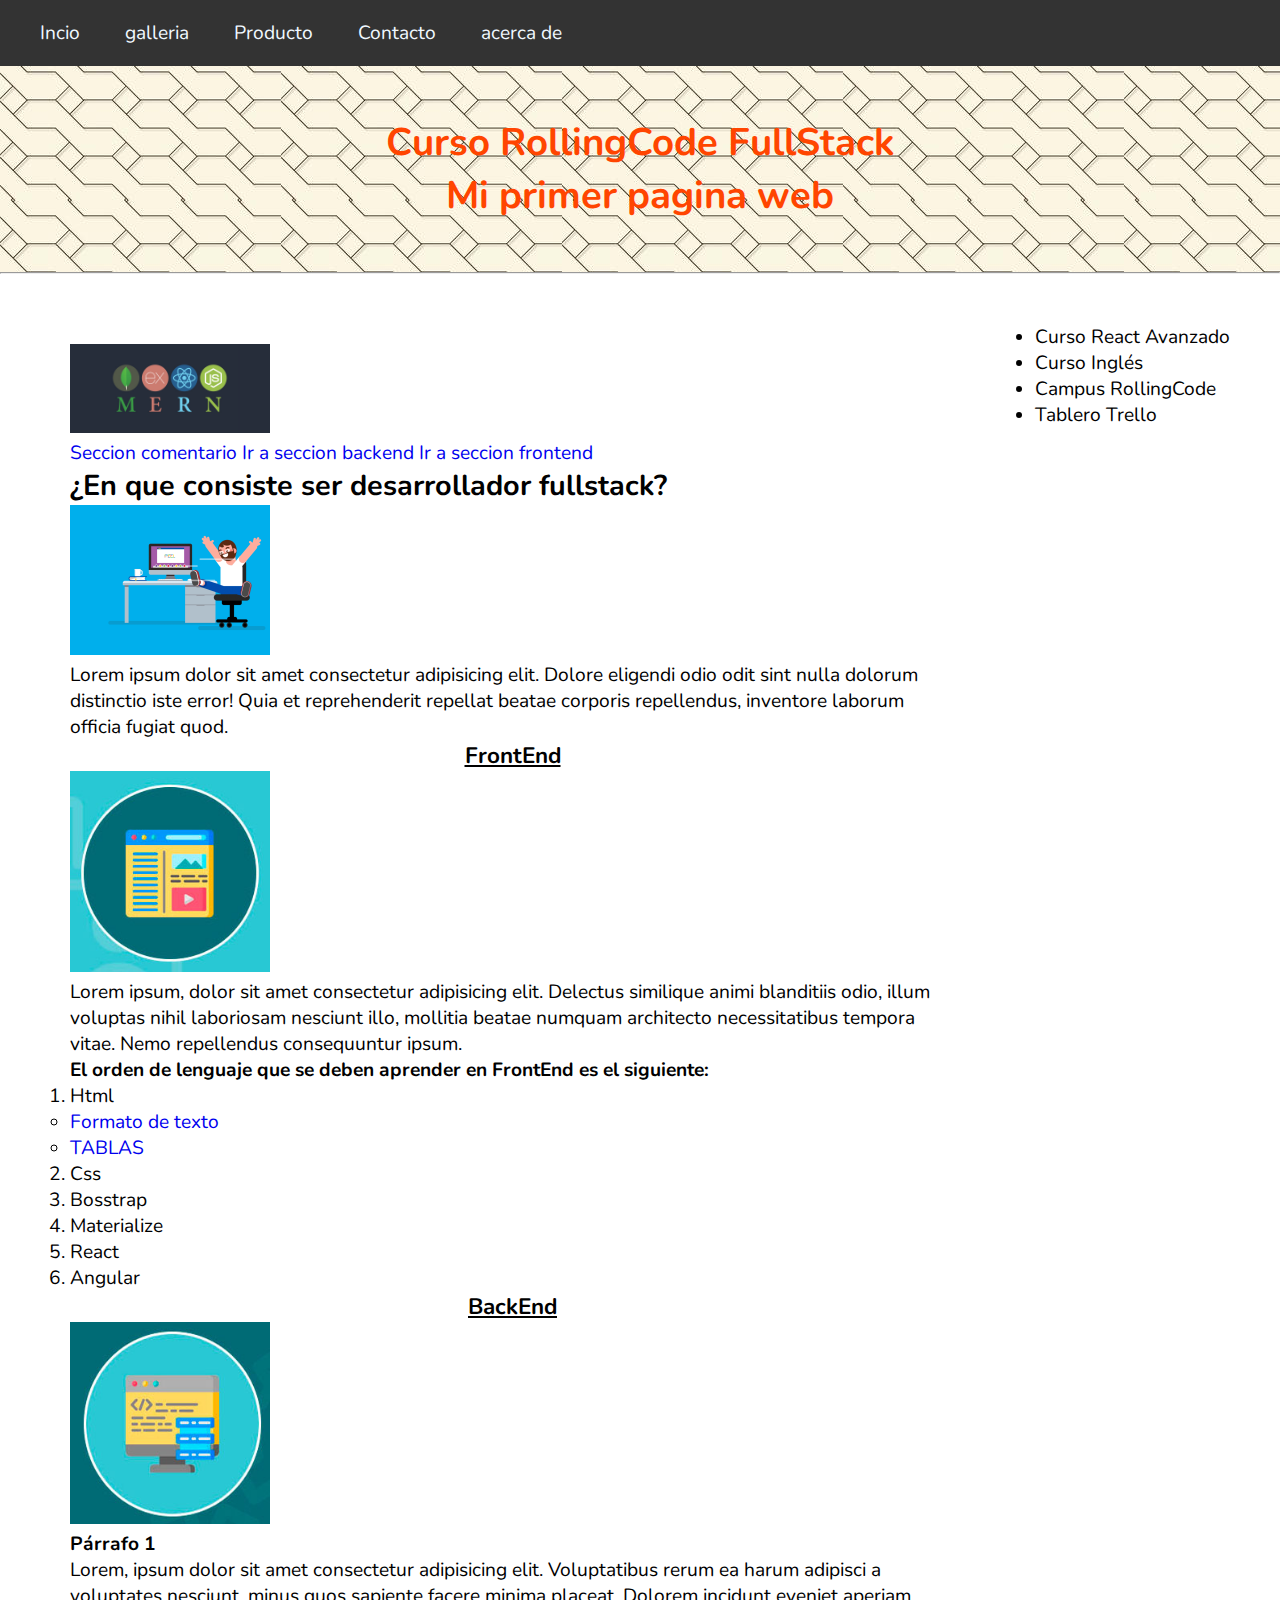
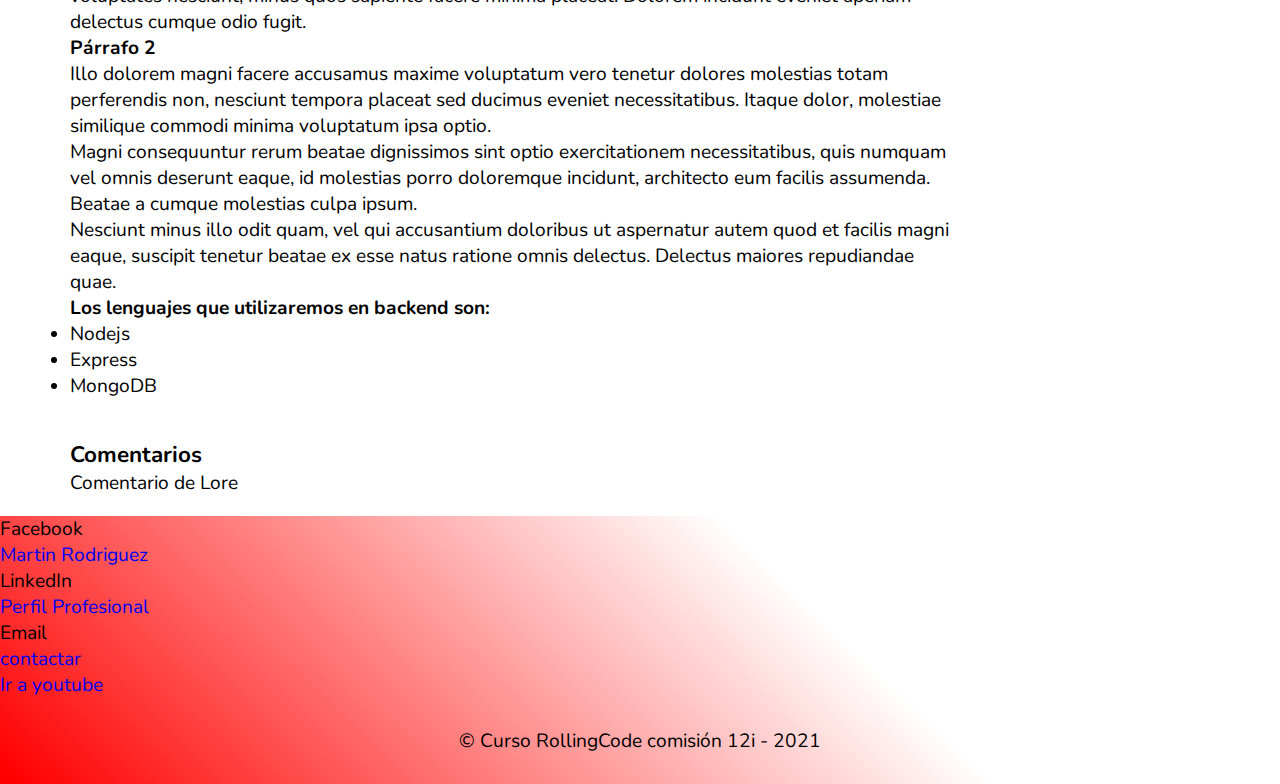
<file: index.html>
<!-- Esta etiqueta le indica al navegador que lenguaje estoy utilizando -->
<!Doctype html>
<!-- Raíz de mi documento -->
<html>
<!-- Contiene información de mi página y no es visible al usuario -->

<head>
    <!-- Muestra el titulo en la pestaña del navegador -->
    <title>
        Estructura básica de HTML
    </title>
    <link rel="stylesheet" href="css/style.css">
    <link rel="preconnect" href="https://fonts.gstatic.com">
    <link href="https://fonts.googleapis.com/css2?family=Nunito&display=swap" rel="stylesheet">
</head>
<!-- Es el cuerpo de mi página y donde voy a montar la estructura que el usuario va a visualizar -->

<body>
    <!-- Titulo, Logo de la página y la barra de navegación -->
    <header id="headerPrincipal">
        <nav>
            <!-- link internos del proyecto -->
            <!-- imagen actuando como link  -->
            <a class="botonesNav" href="/index.html" id="home">Incio
                <!-- <img src="/assets/images/RC-logo.png" alt="RollingCode logo" width="270px"> -->
            </a>
            <a class="botonesNav" href="/pages/gallery/gallery.html">galleria</a>
            <a class="botonesNav" href="/pages/product/product.html">Producto</a>
            <a class="botonesNav" href="/pages/contact/contact.html">Contacto</a>
            <a class="botonesNav" href="/pages/about-us/about-us.html">acerca de</a>
        </nav>
        <div id="cabecera">
            <h1 id="titulos">Curso RollingCode FullStack</h1>
            <h1 id="titulos">Mi primer pagina web</h1>
        </div>
    </header>
    <hr>
    <!-- Contenido principal de mi página web. -->
    <main>
        <section>
            <div class="imagenMern">
                <img src="/assets/images/mern.png" alt="MERN logo" width="200">
            </div>

            <div class="secciones">

                <!-- link internos de la pagina -->
                <a href="#section-commentary">Seccion comentario</a>
                <a href="#backEnd">Ir a seccion backend</a>
                <a href="#frontEnd">Ir a seccion frontend</a>
            </div>
            <h2>¿En que consiste ser desarrollador fullstack?</h2>
            <img src="/assets/images/happy.gif" alt="happy developer" width="200">
            <p>Lorem ipsum dolor sit amet consectetur adipisicing elit. Dolore eligendi odio odit sint nulla dolorum
                distinctio iste error! Quia et reprehenderit repellat beatae corporis repellendus, inventore laborum
                officia
                fugiat quod.</p>
            <article id="frontEnd">
                <header>
                    <h3 class="e-11">FrontEnd</h3>
                </header>
                <img src="/assets/images/FrontEnd.jpg" alt="FrontEnd logo" width="200">
                <p class="estiloParrafo">
                    Lorem ipsum, dolor sit amet consectetur adipisicing elit. Delectus similique animi blanditiis odio,
                    illum voluptas nihil laboriosam nesciunt illo, mollitia beatae numquam architecto necessitatibus
                    tempora
                    vitae. Nemo repellendus consequuntur ipsum.
                </p>
                <h4>
                    El orden de lenguaje que se deben aprender en FrontEnd es el siguiente:
                </h4>
                <ol>
                    <li>Html
                        <ul>
                            <li>
                                <a href="/pages/text-format/text-format.html">Formato de texto</a>
                            </li>
                            <li>
                                <a href="/pages/tables/tables.html">TABLAS</a>
                            </li>
                        </ul>
                    </li>
                    <li>Css</li>
                    <li>Bosstrap</li>
                    <li>Materialize</li>
                    <li>React</li>
                    <li>Angular</li>
                </ol>
            </article>
            <article id="backEnd">
                <header>
                    <h3 class="e-11">BackEnd</h3>
                </header>
                <img src="/assets/images/backend.jpg" alt="BackEnd Logo" width="200">
                <p>
                <h4>Párrafo 1</h4>
                Lorem, ipsum dolor sit amet consectetur adipisicing elit. Voluptatibus rerum ea harum adipisci a
                voluptates nesciunt, minus quos sapiente facere minima placeat. Dolorem incidunt eveniet aperiam
                delectus cumque odio fugit.
                </p>
                <p>
                <h4>Párrafo 2</h4>
                Illo dolorem magni facere accusamus maxime voluptatum vero tenetur dolores molestias totam
                perferendis non, nesciunt tempora placeat sed ducimus eveniet necessitatibus. Itaque dolor,
                molestiae similique commodi minima voluptatum ipsa optio.
                </p>
                <p>
                    Magni consequuntur rerum beatae dignissimos sint optio exercitationem necessitatibus, quis numquam
                    vel omnis deserunt eaque, id molestias porro doloremque incidunt, architecto eum facilis assumenda.
                    Beatae a cumque molestias culpa ipsum.
                </p>
                <p>
                    Nesciunt minus illo odit quam, vel qui accusantium doloribus ut aspernatur autem quod et facilis
                    magni eaque, suscipit tenetur beatae ex esse natus ratione omnis delectus. Delectus maiores
                    repudiandae quae.
                </p>
                <h4>Los lenguajes que utilizaremos en backend son:</h4>
                <ul>
                    <li>Nodejs</li>
                    <li>Express</li>
                    <li>MongoDB</li>
                </ul>
            </article>
        </section>
        <aside>
            <ul>
                <li class="asideLi">

                    Curso React Avanzado
                </li>
                <li>

                    Curso Inglés
                </li>
                <li class="asideLi">

                    Campus RollingCode
                </li>
                <li class="asideLi">
                    Tablero Trello
                </li>
            </ul>
        </aside>
        <section id="section-commentary">
            <h3 id="commentary-header">Comentarios</h3>

            <article>
                Comentario de Lore
            </article>
        </section>

    </main>
    <!-- Pie de mi página -->
    <footer>
        <dl>
            <dt>
                Facebook
            </dt>
            <dd>
                <a href="http//www.facebook.com">Martin Rodriguez</a>
            </dd>
            <dt>
                LinkedIn
            </dt>
            <dd>
                <a href="http//www.LinkedIn.com">Perfil Profesional</a>
            </dd>
            <dt>
                Email
            </dt>
            <!-- link para enviar Email -->
            <dd>
                <a href="mailtoo:enzo_17_06@hotmail.com">contactar</a>
            </dd>
        </dl>

        <a href="https://www.youtube.com/" target="_blank">Ir a youtube</a>
        <p class="copyFooter">
            &copy; Curso RollingCode comisión 12i - 2021
        </p>
    </footer>
</body>

</html>
</file>
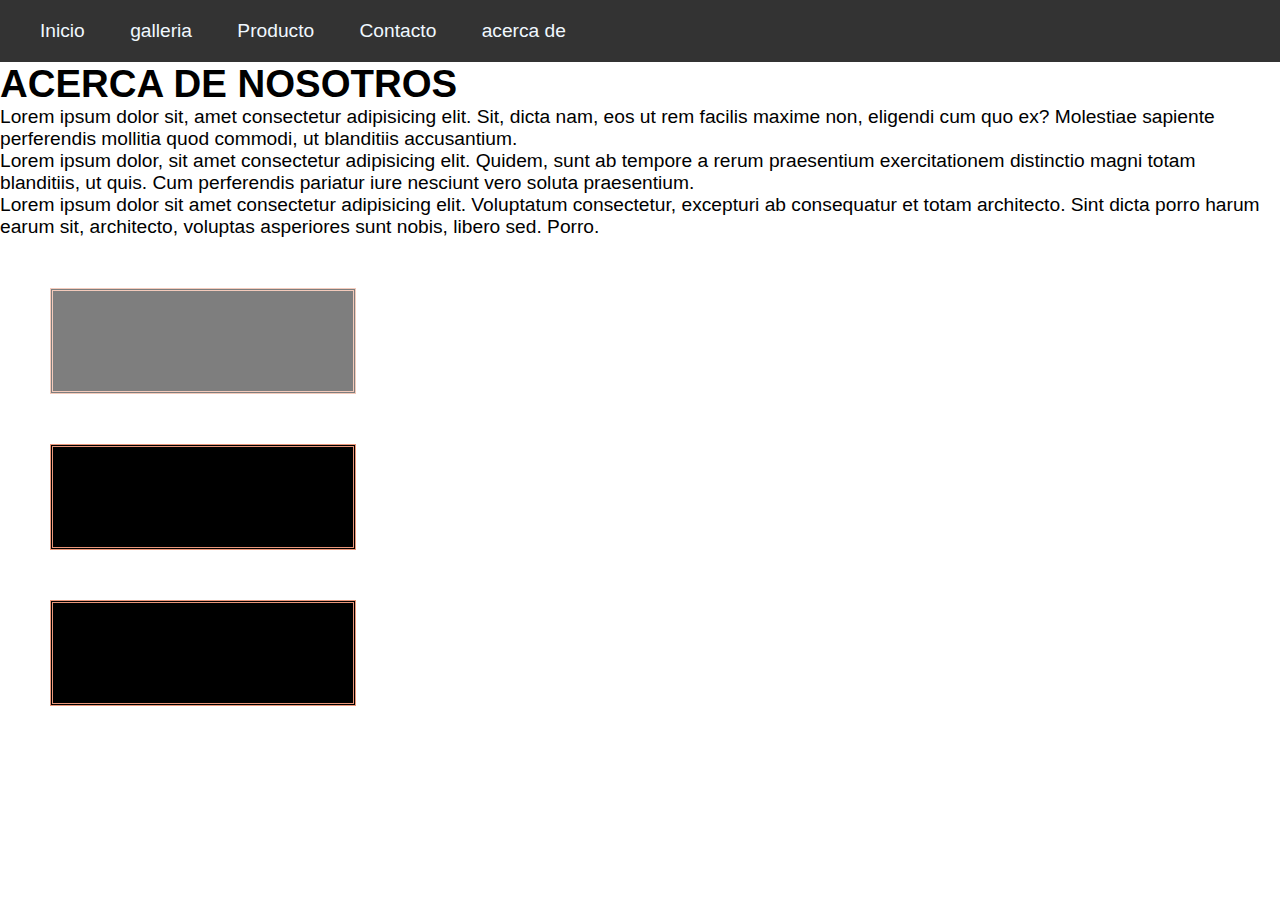
<file: pages/about-us/about-us.html>
<!DOCTYPE html>
<html>

<head>
    <title>acerca de</title>
    <link rel="stylesheet" href="/css/style.css">
</head>

<body>
    <header>
        <nav>
            <a class="botonesNav" href="/index.html">Inicio</a>
            <a class="botonesNav" href="/pages/gallery/gallery.html">galleria</a>
            <a class="botonesNav" href="/pages/product/product.html">Producto</a>
            <a class="botonesNav" href="/pages/contact/contact.html">Contacto</a>
            <a class="botonesNav" href="/pages/about-us/about-us.html">acerca de</a>
        </nav>
    </header>
    <h1>ACERCA DE NOSOTROS</h1>
    <P>
        Lorem ipsum dolor sit, amet consectetur adipisicing elit. Sit, dicta nam, eos ut rem facilis maxime non,
        eligendi cum quo ex? Molestiae sapiente perferendis mollitia quod commodi, ut blanditiis accusantium.
    </P>
    <p>
        Lorem ipsum dolor, sit amet consectetur adipisicing elit. Quidem, sunt ab tempore a rerum praesentium
        exercitationem distinctio magni totam blanditiis, ut quis. Cum perferendis pariatur iure nesciunt vero soluta
        praesentium.
    </p>
    <P>
        Lorem ipsum dolor sit amet consectetur adipisicing elit. Voluptatum consectetur, excepturi ab consequatur et
        totam architecto. Sint dicta porro harum earum sit, architecto, voluptas asperiores sunt nobis, libero sed.
        Porro.
    </P>
    <div class="cajas" id="caja1">
        <p>Enzo Molina</p>
    </div>
    <div class="cajas" id="caja2">
        <p>Enzo Molina</p>
    </div>
    <div class="cajas" id="caja3">
        <p>Enzo Molina</p>
    </div>
</body>

</html>
</file>
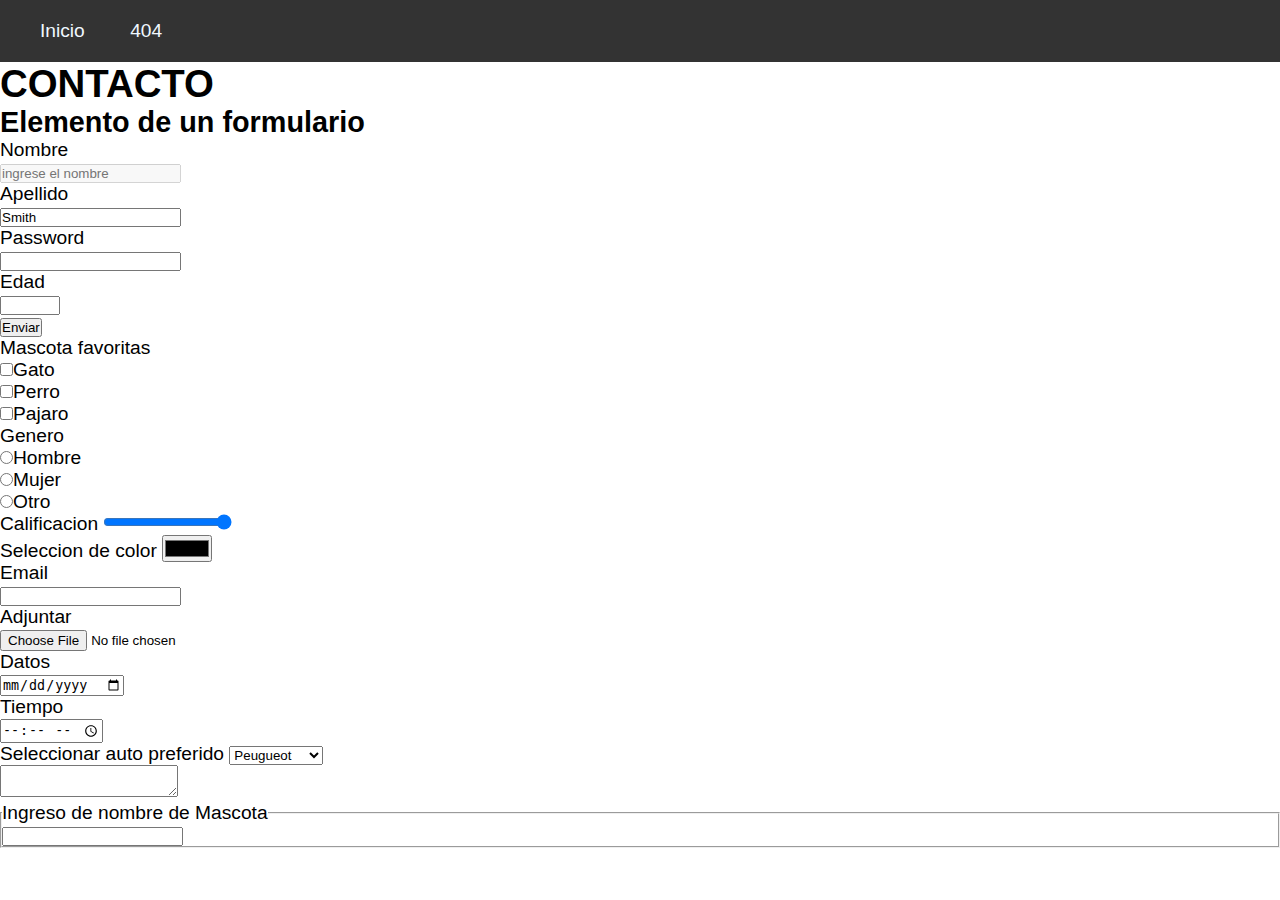
<file: pages/contact/contact.html>
<!DOCTYPE html>
<html>

<head>
  <title>CONTACTO</title>
  <link rel="stylesheet" href="/css/style.css">
</head>

<body>
  <nav>
    <a class="botonesNav" href="/index.html">Inicio</a>
    <a class="botonesNav" href="/pages/text-format/404.html">404</a>
  </nav>
  <h1>CONTACTO</h1>
  <!-- Incico de mi formulario -->
  <form>
    <!-- titulo de mi formulario -->
    <h2>Elemento de un formulario </h2>
    <p>
      <label for="idName">Nombre</label><br>
      <input type="text" name="name" id="idName" placeholder="ingrese el nombre" disabled><br>
    </p>
    <p>
      <label for="idSurname">Apellido</label><br>
      <input type="text" name="surname" id="idSurname" value="Smith">
    </p>
    <p>
      <label for="idPassword">Password</label><br>
      <input type="password" name="password" id="idPassword">
    </p>
    <p>
      <label for="idAge">Edad</label><br>
      <input type="number" name="age" id="idAge" min="0" max="120">
    </p>
    <p>
      <input type="button" value="Enviar">
    </p>
    <label for="">Mascota favoritas</label><br>
    <input type="checkbox" value="cat" name="pet">Gato <br>
    <input type="checkbox" value="dog" name="pet">Perro <br>
    <input type="checkbox" value="bird" name="pet">Pajaro <br>

    <label for="">Genero</label><br>
    <input type="radio" value="male" name="gender">Hombre<br>
    <input type="radio" value="fame" name="gender">Mujer<br>
    <input type="radio" value="other" name="gender">Otro<br>
    <p>
      <label for="">Calificacion</label>
      <input type="range" min="0" max="100" name="calification" value="100">
    </p>
    <!-- input Seleccion color  -->
    <p>
      <label for="">Seleccion de color</label>
      <input type="color">
    </p>
    <!-- input email -->
    <p>
      <label for="idEmail">Email</label><br>
      <input type="email" name="hotmail" id="idEmail">
    </p>
    <p>
      <label for="">Adjuntar</label><br>
      <input type="file" name="" id="">
    </p>
    <p>
      <label for="">Datos</label><br>
      <input type="date" name="" id="">
    </p>
    <p>
      <label for="">Tiempo</label><br>
      <input type="time" name="" id="">
    </p>
    <!-- Lista desplegable  -->
    <p>

      <label for="carId">Seleccionar auto preferido</label>
      <select name="Car" id="carId">
        <option value="Peugueot">Peugueot</option>
        <option value="Fiat">Fiat</option>
        <option value="Volkswagen">Volkswagen</option>
      </select>
    </p>

    <P>
      <textarea name="description" id="" cols="20" rows="2"></textarea>
    </P>
    <p>
    <fieldset>
      <legend>Ingreso de nombre de Mascota</legend>
      <input type="text" list="petName">
      <datalist id="petName">
        <option value="Gala"></option>
        <option value="Canela"></option>
        <option value="Dunga"></option>
      </datalist>
    </fieldset>
    </p>
  </form>
</body>

</html>
</file>
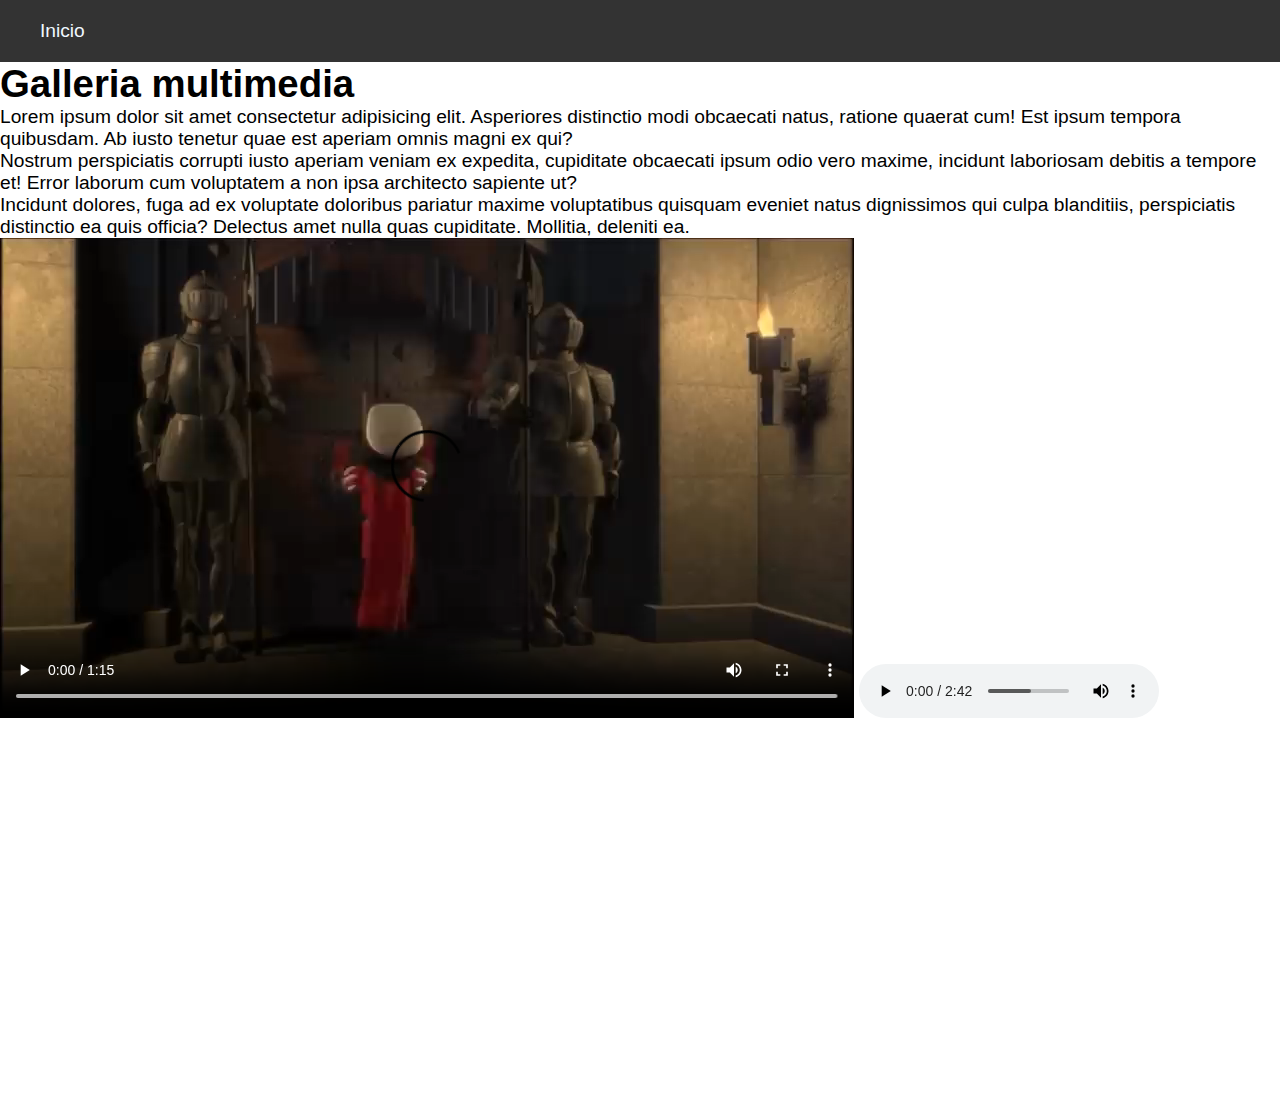
<file: pages/gallery/gallery.html>
<!DOCTYPE html>
<html>

<head>
    <title> Galleria</title>
    <link rel="stylesheet" href="/css/style.css">
</head>

<body>
    <nav>
        <a class="botonesNav" href="/index.html">Inicio</a>

    </nav>
    <h1>Galleria multimedia</h1>
    <p>Lorem ipsum dolor sit amet consectetur adipisicing elit. Asperiores distinctio modi obcaecati natus, ratione
        quaerat cum! Est ipsum tempora quibusdam. Ab iusto tenetur quae est aperiam omnis magni ex qui?</p>
    <p>Nostrum perspiciatis corrupti iusto aperiam veniam ex expedita, cupiditate obcaecati ipsum odio vero maxime,
        incidunt laboriosam debitis a tempore et! Error laborum cum voluptatem a non ipsa architecto sapiente ut?</p>
    <p>Incidunt dolores, fuga ad ex voluptate doloribus pariatur maxime voluptatibus quisquam eveniet natus dignissimos
        qui culpa blanditiis, perspiciatis distinctio ea quis officia? Delectus amet nulla quas cupiditate. Mollitia,
        deleniti ea.</p>
    <video src="/assets/videos/shrek jengibre.mp4" controls></video>

    <audio controls>
        <source src="/assets/audio/Topic.mp3">
    </audio>
    <iframe width="560" height="315" src="https://www.youtube.com/embed/fHI8X4OXluQ" title="YouTube video player"
        frameborder="0" allow="accelerometer; autoplay; clipboard-write; encrypted-media; gyroscope; picture-in-picture"
        allowfullscreen></iframe>
    <iframe src="https://open.spotify.com/embed/track/5StDBP1URDX7DJOGCCcrwc" width="300" height="380" frameborder="0"
        allowtransparency="true" allow="encrypted-media"></iframe>

</body>

</html>
</file>
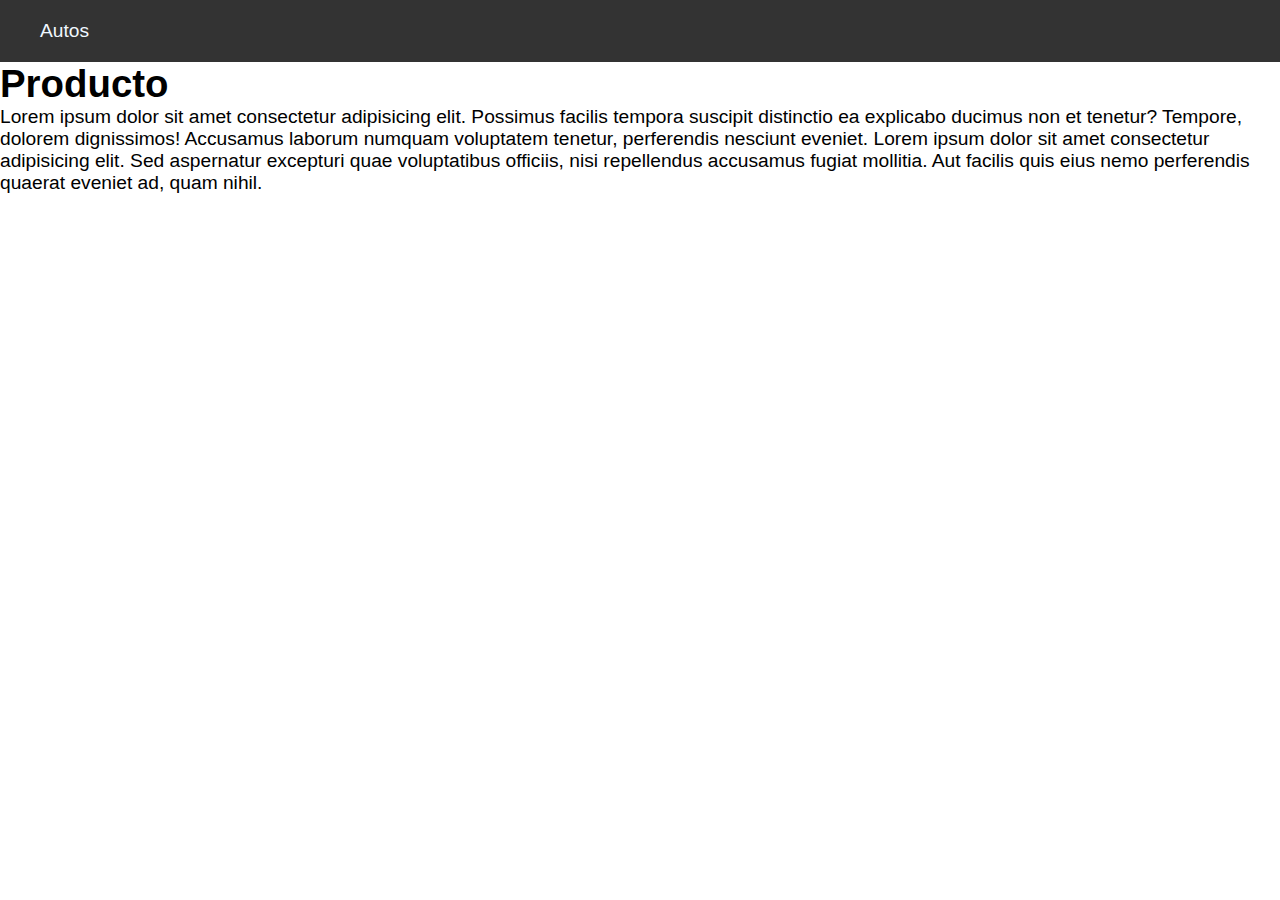
<file: pages/product/product.html>
<!DOCTYPE html>
<html lang="en">

<head>
    <meta charset="UTF-8">
    <meta http-equiv="X-UA-Compatible" content="IE=edge">
    <meta name="viewport" content="width=device-width, initial-scale=1.0">
    <title>Product</title>
    <link rel="stylesheet" href="/css/style.css">
</head>

<body>
    <nav>
        <a class="botonesNav" href="cars/cars.html">Autos</a>
    </nav>
    <H1>Producto</H1>
    Lorem ipsum dolor sit amet consectetur adipisicing elit. Possimus facilis tempora suscipit distinctio ea explicabo
    ducimus non et tenetur? Tempore, dolorem dignissimos! Accusamus laborum numquam voluptatem tenetur, perferendis
    nesciunt eveniet.
    Lorem ipsum dolor sit amet consectetur adipisicing elit. Sed aspernatur excepturi quae voluptatibus officiis, nisi
    repellendus accusamus fugiat mollitia. Aut facilis quis eius nemo perferendis quaerat eveniet ad, quam nihil.
</body>

</html>
</file>
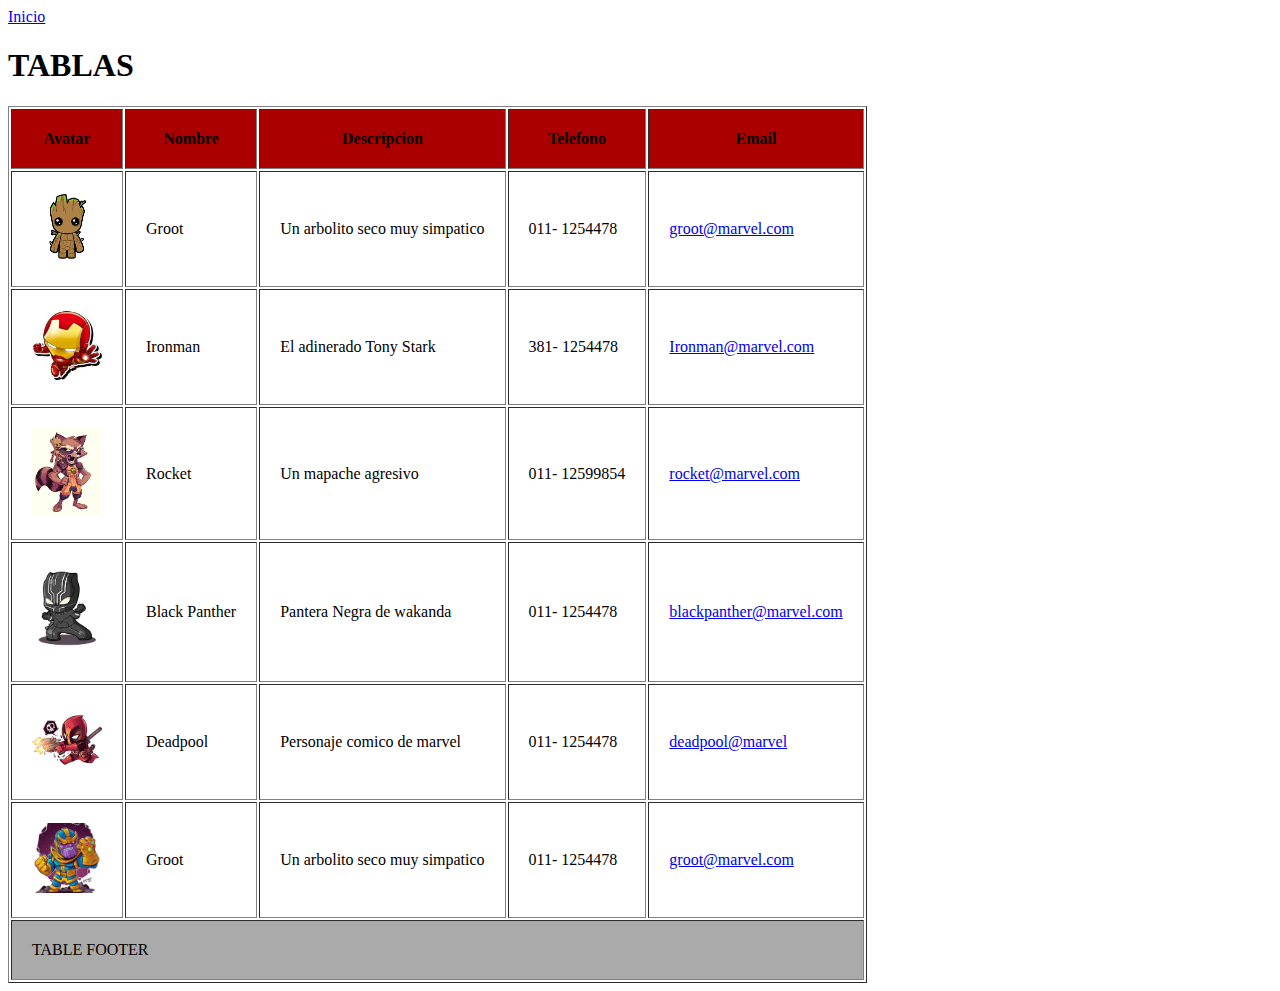
<file: pages/tables/tables.html>
<!DOCTYPE html>
<html lang="en">

<head>
  <meta charset="UTF-8" />
  <meta http-equiv="X-UA-Compatible" content="IE=edge" />
  <meta name="viewport" content="width=device-width, initial-scale=1.0" />
  <title>Tables</title>
</head>

<body>
  <a href="/index.html">Inicio</a>
  <h1>TABLAS</h1>
  <!-- Inicio de la tabla -->
  <table border="1" cellpadding="20">
    <thead>
      <!-- tr define una fila de mi tabla -->
      <tr bgcolor="AA0000">
        <th>Avatar</th>
        <th>Nombre</th>
        <th>Descripcion</th>
        <th>Telefono</th>
        <th>Email</th>
      </tr>
    </thead>
    <tbody>
      <tr>
        <td>
          <img src="/assets/images/Avatar/1.png" alt="Groot" width="70px" />
        </td>
        <td>Groot</td>
        <td>Un arbolito seco muy simpatico</td>
        <td>011- 1254478</td>
        <td>
          <a href="mailto:groot@marvel.com">groot@marvel.com</a>
        </td>
      </tr>
      <tr>
        <td>
          <img src="/assets/images/Avatar/2.jpg" alt="Ironman" width="70px" />
        </td>
        <td>Ironman</td>
        <td>El adinerado Tony Stark</td>
        <td>381- 1254478</td>
        <td>
          <a href="mailto:ironman@marvel.com">Ironman@marvel.com</a>
        </td>
      </tr>
      <tr>
        <td>
          <img src="/assets/images/Avatar/3.jpg" alt="Ratita" width="70px" />
        </td>
        <td>Rocket</td>
        <td>Un mapache agresivo</td>
        <td>011- 12599854</td>
        <td>
          <a href="mailto:rocket@marvel.com">rocket@marvel.com</a>

        </td>
      </tr>
      <tr>
        <td>
          <img src="/assets/images/Avatar/4.png" alt="Pantera" width="70px" />
        </td>
        <td>Black Panther</td>
        <td>Pantera Negra de wakanda</td>
        <td>011- 1254478</td>
        <td>
          <a href="mailto:blackpanther@marvel.com">blackpanther@marvel.com</a>

        </td>
      </tr>
      <tr>
        <td>
          <img src="/assets/images/Avatar/5.jpg" alt="Deadpool" width="70px" />
        </td>
        <td>Deadpool</td>
        <td>Personaje comico de marvel</td>
        <td>011- 1254478</td>
        <td>
          <a href="mailto:deadpool@marvel">deadpool@marvel</a>

        </td>
      </tr>
      <tr>
        <td>
          <img src="/assets/images/Avatar/6.jpg" alt="Groot" width="70px" />
        </td>
        <td>Groot</td>
        <td>Un arbolito seco muy simpatico</td>
        <td>011- 1254478</td>
        <td>
          <a href="mailto:groot@marvel.com">groot@marvel.com</a>

        </td>
      </tr>
    </tbody>
    <tfoot>
      <tr bgcolor="AAAAAA">
        <td colspan="5">
          TABLE FOOTER
        </td>
      </tr>
    </tfoot>
  </table>
</body>

</html>
</file>
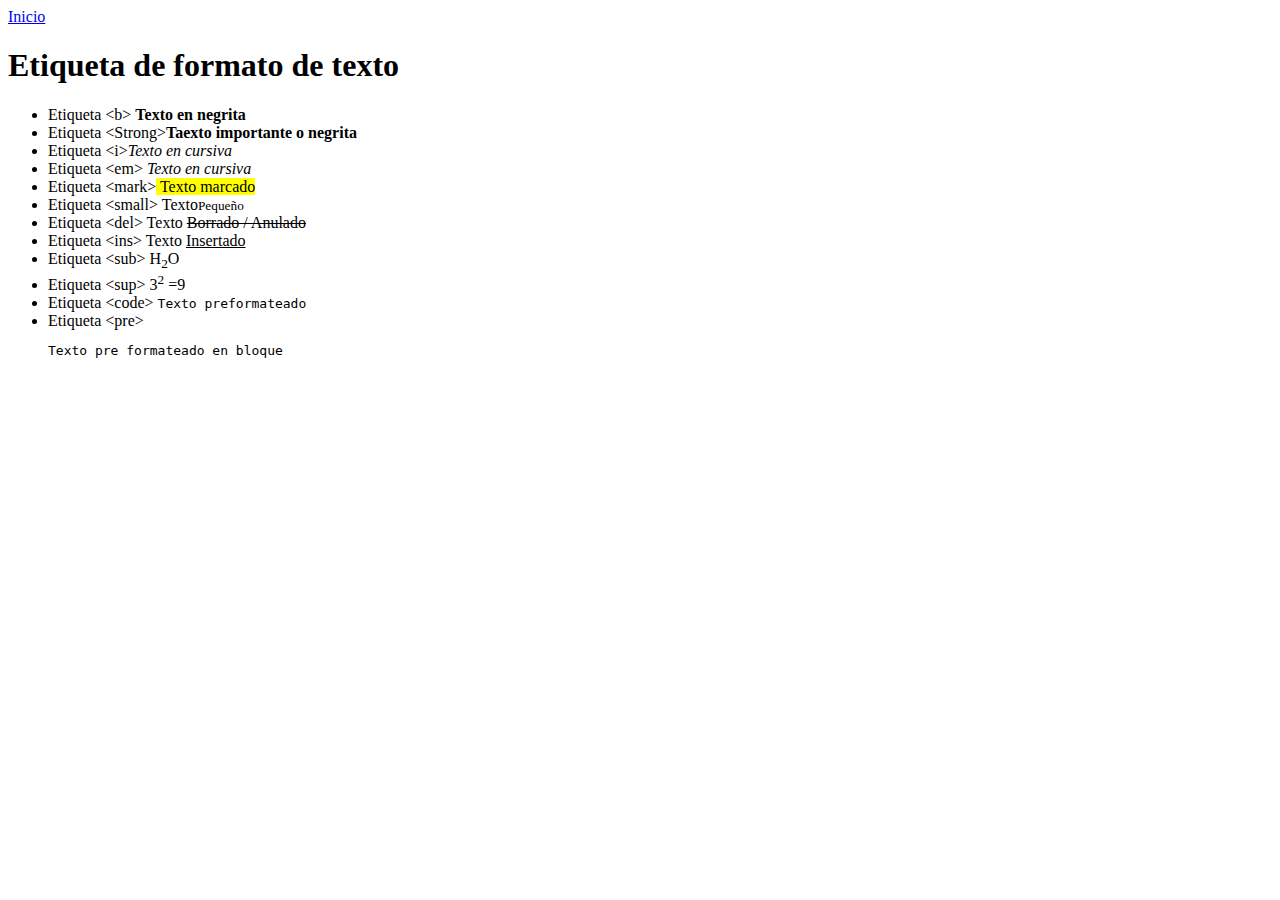
<file: pages/text-format/text-format.html>
<!DOCTYPE html>
<html lang="en">

<head>
    <meta charset="UTF-8">
    <meta http-equiv="X-UA-Compatible" content="IE=edge">
    <meta name="viewport" content="width=device-width, initial-scale=1.0">
    <title>Formato de texto</title>
</head>

<body>
    <a href="/index.html">Inicio</a>
    <h1>Etiqueta de formato de texto</h1>
    <ul>
        <li>
            Etiqueta &lt;b&gt; <b>Texto en negrita</b>
        </li>
        <li>
            Etiqueta &lt;Strong&gt;</Strong><strong>Taexto importante o negrita</strong>
        </li>
        <li>
            Etiqueta &lt;i&gt;<i>Texto en cursiva </i>
        </li>
        <li>
            Etiqueta &lt;em&gt; <em>Texto en cursiva </em>
        </li>
        <li>
            Etiqueta &lt;mark&gt;<mark> Texto marcado</mark>
        </li>
        <li>
            Etiqueta &lt;small&gt; Texto<small>Pequeño</small>
        </li>
        <li>
            Etiqueta &lt;del&gt; Texto <del> Borrado / Anulado</del>
        </li>
        <li>
            Etiqueta &lt;ins&gt; Texto <ins>Insertado</ins>
        </li>
        <li>
            Etiqueta &lt;sub&gt; H<sub>2</sub>O
        </li>
        <li>
            Etiqueta &lt;sup&gt; 3<sup>2</sup> =9
        </li>
        <li>
            Etiqueta &lt;code&gt; <code>Texto preformateado</code>

        </li>
        <li>
            Etiqueta &lt;pre&gt;
            <pre>Texto pre formateado en bloque</pre>
        </li>
    </ul>
</body>

</html>
</file>
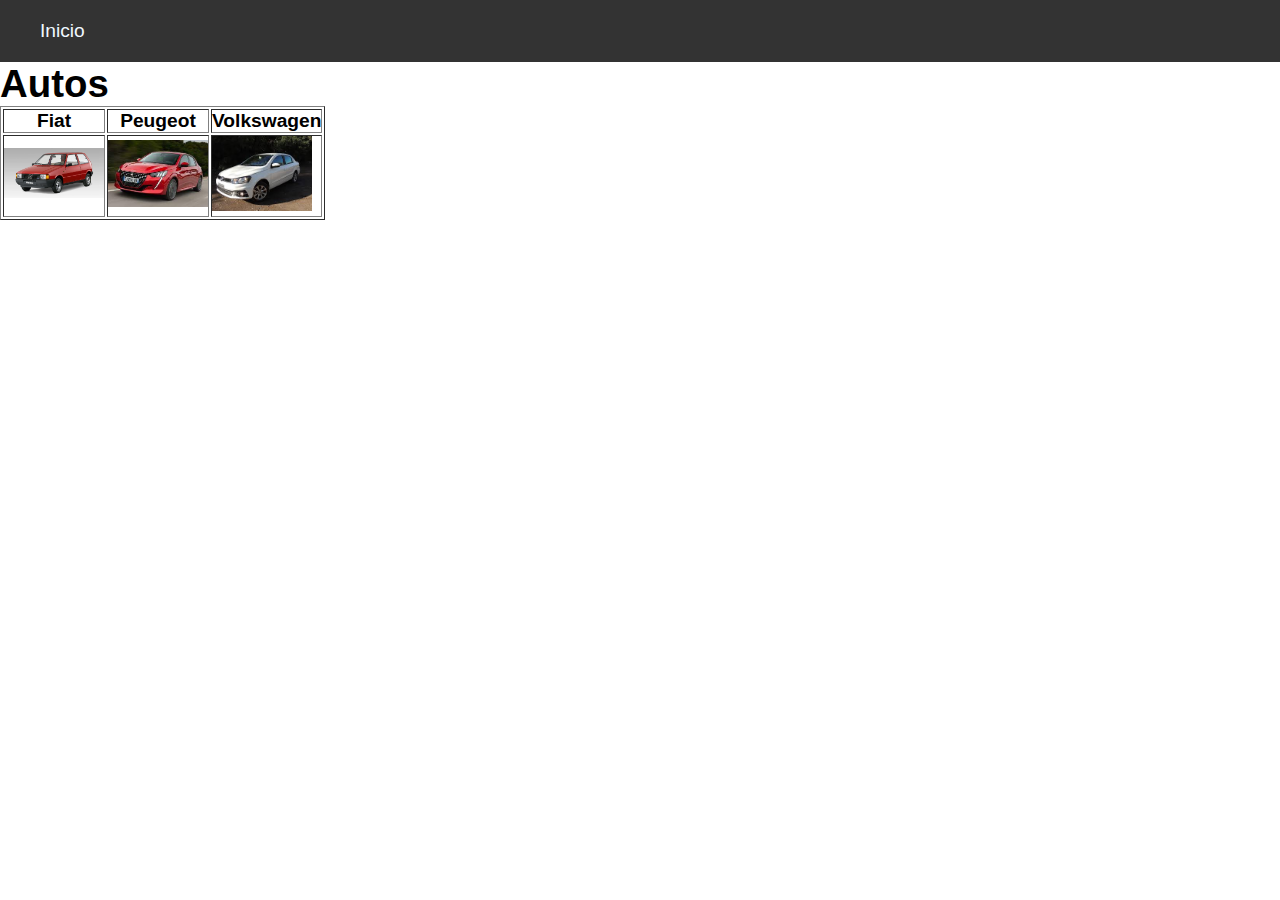
<file: pages/product/cars/cars.html>
<!DOCTYPE html>
<html lang="en">

<head>
    <meta charset="UTF-8">
    <meta http-equiv="X-UA-Compatible" content="IE=edge">
    <meta name="viewport" content="width=device-width, initial-scale=1.0">
    <title>Autos</title>
    <link rel="stylesheet" href="/css/style.css">
</head>

<body>
    <nav>
        <a class="botonesNav" href="/index.html">Inicio</a>
    </nav>
    <h1>Autos</h1>
    <table border="1" cellpadding="10">
        <thead>
            <tr>
                <th>Fiat</th>
                <th>Peugeot</th>
                <th>Volkswagen</th>
            </tr>
        </thead>
        <tbody>
            <td><img src="/assets/images/Autos/fiatUno.webp" alt="fiatUno" width="100px"></td>
            <td><img src="/assets/images/Autos/peugueot208.jpg" alt="peugueot208" width="100px"></td>
            <td><img src="/assets/images/Autos/voyage.jpg" alt="voyage" width="100px"></td>
        </tbody>
    </table>
</body>

</html>
</file>
<file: css/style.css>
* {
  padding: 0%;
  margin: 0%;
}

body {
  font-family: "Nunito", sans-serif;
  /* font-weight: 800; */
  font-size: larger;
  box-sizing: border-box;
  margin: 0%;
  height: 100vh;
}
main {
  padding: 50px;
}
nav {
  background-color: #333333;
  padding: 20px;
}
a {
  text-decoration: none;
}
section {
  width: 75%;
  float: left;
  padding: 20px;
}
aside {
  float: right;
}
.asideLi::marker {
  display: none;
}
.botonesNav {
  color: aliceblue;
  padding: 20px;
  text-decoration: none;
}
.botonesNav:hover {
  color: orangered;
}
#cabecera {
  padding: 50px;
}
#titulos {
  color: orangered;
  text-align: center;
}
#headerPrincipal {
  background-image: url(/assets/images/fondo\ header.jpg);
}
footer {
  background-color: #ffffff;
  background-image: linear-gradient(224deg, #ffffff 36%, #ff0000 99%);
  clear: both;
}
.copyFooter {
  text-align: center;
  padding: 30px;
}
/* h1 {
  color: darkmagenta;
}
.estiloParrafo {
  background-color: darkorange;
  opacity: 50%;
}
#primerTitulo {
  /* color: darkred;  */
/* } */
/* Estilo de cajas */
.cajas {
  background-color: black;
  width: 100px;
  height: 100px;
  border: darksalmon;
  border-style: double;
  margin: 50px;
  padding-left: 200px;
}
#caja1 {
  opacity: 50%;
}
.e-11 {
  color: black;
  text-decoration: solid underline;
  text-align: center;
}
</file>
